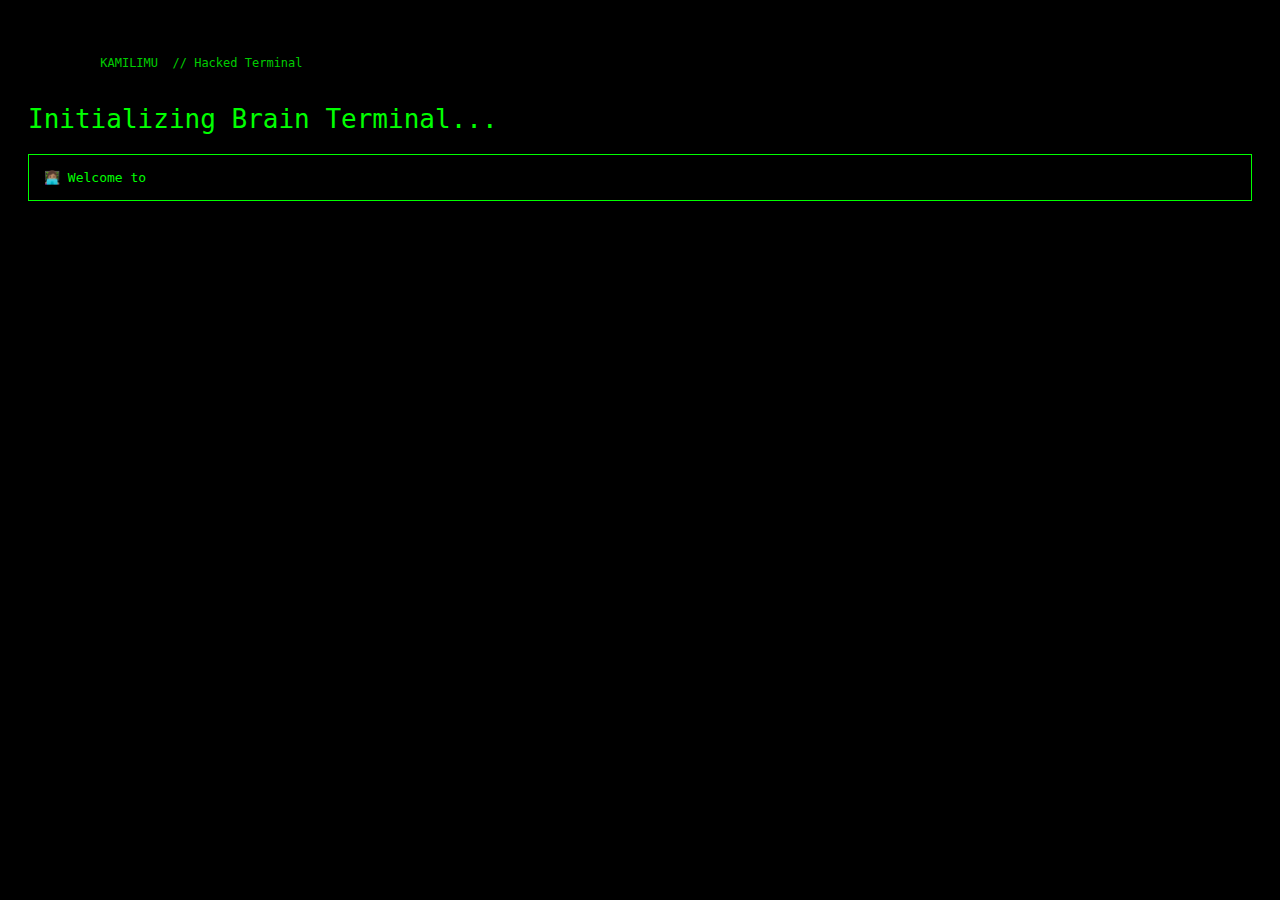
<file: index.html>
<!DOCTYPE html>
<html lang="en">
<head>
  <meta charset="UTF-8">
  <title>Hawatif's Brain Terminal</title>
  <style>
    body {
      background-color: black;
      color: #00ff00;
      font-family: monospace;
      padding: 20px;
      overflow-x: hidden;
    }
    .glitch {
      font-size: 2em;
      animation: flicker 1.5s infinite;
      color: #0f0;
      white-space: pre;
    }
    @keyframes flicker {
      0%, 100% { opacity: 1; }
      50% { opacity: 0.3; }
    }
    .ascii {
      white-space: pre;
      font-size: 12px;
      color: #00cc00;
      margin-bottom: 20px;
    }
    .terminal {
      background-color: #000000;
      border: 1px solid #00ff00;
      padding: 15px;
      margin-top: 20px;
    }
    .prompt {
      color: #0f0;
    }
    .secret {
      display: none;
      margin-top: 10px;
      color: #f0f0f0;
    }
  </style>
</head>
<body>

  <div class="ascii">
     
          KAMILIMU  // Hacked Terminal
  </div>

  <div class="glitch">Initializing Brain Terminal...</div>

  <div class="terminal" id="terminal">
    <div class="prompt" id="typed-text"></div>
  </div>

  <div class="secret" id="secret-message">
    🧠 <strong>Surprise!</strong> You found the hidden thought: "Keep learning. Even if it’s hard. You’re doing amazing, Hawatif."
  </div>

  <audio id="type-sound" src="https://www.soundjay.com/mechanical/sounds/keyboard-1.mp3" preload="auto"></audio>

  <script>
    const messages = [
      "👩🏽‍💻 Welcome to Hawatif’s Brain Terminal v1.0.7...",
      "🔍 Scanning cognitive system...",
      "✅ Reflection logs detected from the past month.",
      "💾 Loading modules: mindset | effort | curiosity | growth",

      "📚 MODULE: Academic Excellence",
      "🧠 Lecture by Dr. C (Oxford Experience)",
      "  > Insight: Even the best start off overwhelmed. Progress is personal.",
      "💡 Key Takeaways:",
      "  - Start with small wins.",
      "  - Environment matters — find your tribe.",
      "  - You’re not 'bad at something' — you're just early.",
      "📘 Applied in University:",
      "  - Asking questions without shame.",
      "  - Breaking study into focused sessions.",
      "  - Practicing Retrieval Method — not just rereading.",

      "🛡 MODULE: Cybersecurity",
      "⚠️ System Alert: User was a COMPLETE beginner.",
      "📈 Status: Learning activated...",
      "Topics Covered:",
      "  - What is security? What are you protecting?",
      "  - Offensive vs Defensive security",
      "  - Types of attacks, firewalls, ethical hacking",
      "🌪 Real talk:",
      "  > 'I was confused at first. Like… completely overwhelmed. But I didn’t quit.'",
      "💪 Progress:",
      "  - Understood red team vs blue team",
      "  - Learnt practical security thinking",

      "💻 MODULE: Git & GitHub",
      "⏱ Loading: My favourite lesson 🔁",
      "Learned:",
      "  - Git init / commit / push / pull",
      "  - What version control really means (saving changes like magic)",
      "✨ Why I loved it:",
      "  > 'It felt like being a real developer for the first time.'",
      "  > 'It made me feel *in control* of my code.'",
      "📂 Mindset Upgrade:",
      "  - Don’t fear mistakes, just commit and try again",
      "  - README files = love letters to your future self",

      "🧠 MODULE: Self-Reflection",
      "👶 I was a beginner at almost everything.",
      "😰 At times, I felt behind. Slow. Overwhelmed.",
      "🔥 But I kept showing up. I kept trying.",
      "🚀 Progress isn't loud. It's quiet. It’s you — learning in silence.",
      "🛠 Debugging my own mindset:",
      "  - “I don’t get this” → “I don’t get this *yet*”",
      "  - “They’re better” → “They’ve just practiced more”",
      "🎯 My new rule: Show up. Do something. That’s enough.",

      "🏙 MODULE: KamiLimu Framework",
      "🧩 My reflections:",
      "  - Growth mindset isn’t optional — it’s *required*.",
      "  - Support systems matter.",
      "  - Excellence is a team sport.",
      "🛡 I learned to:",
      "  - Speak up in group sessions",
      "  - Ask for help without shame",
      "  - Share my wins and struggles honestly",
      "✨ Core upgrade installed: “I deserve to be here.”",

      "Type: `unlock` below to reveal a secret thought..."
    ];

    let i = 0;
    const textElement = document.getElementById("typed-text");
    const typeSound = document.getElementById("type-sound");

    function typeLine() {
      if (i < messages.length) {
        const line = messages[i];
        let charIndex = 0;
        const interval = setInterval(() => {
          if (charIndex < line.length) {
            textElement.textContent += line[charIndex];
            charIndex++;
            typeSound.currentTime = 0;
            typeSound.play();
          } else {
            clearInterval(interval);
            textElement.innerHTML += "<br><br>";
            i++;
            setTimeout(typeLine, 800);
          }
        }, 35);
      }
    }

    typeLine();

    document.addEventListener("keydown", (e) => {
      if (e.key === "Enter") {
        const input = prompt("Enter terminal command:");
        if (input && input.toLowerCase().trim() === "unlock") {
          document.getElementById("secret-message").style.display = "block";
        }
      }
    });
  </script>

</body>
</html>
</file>
